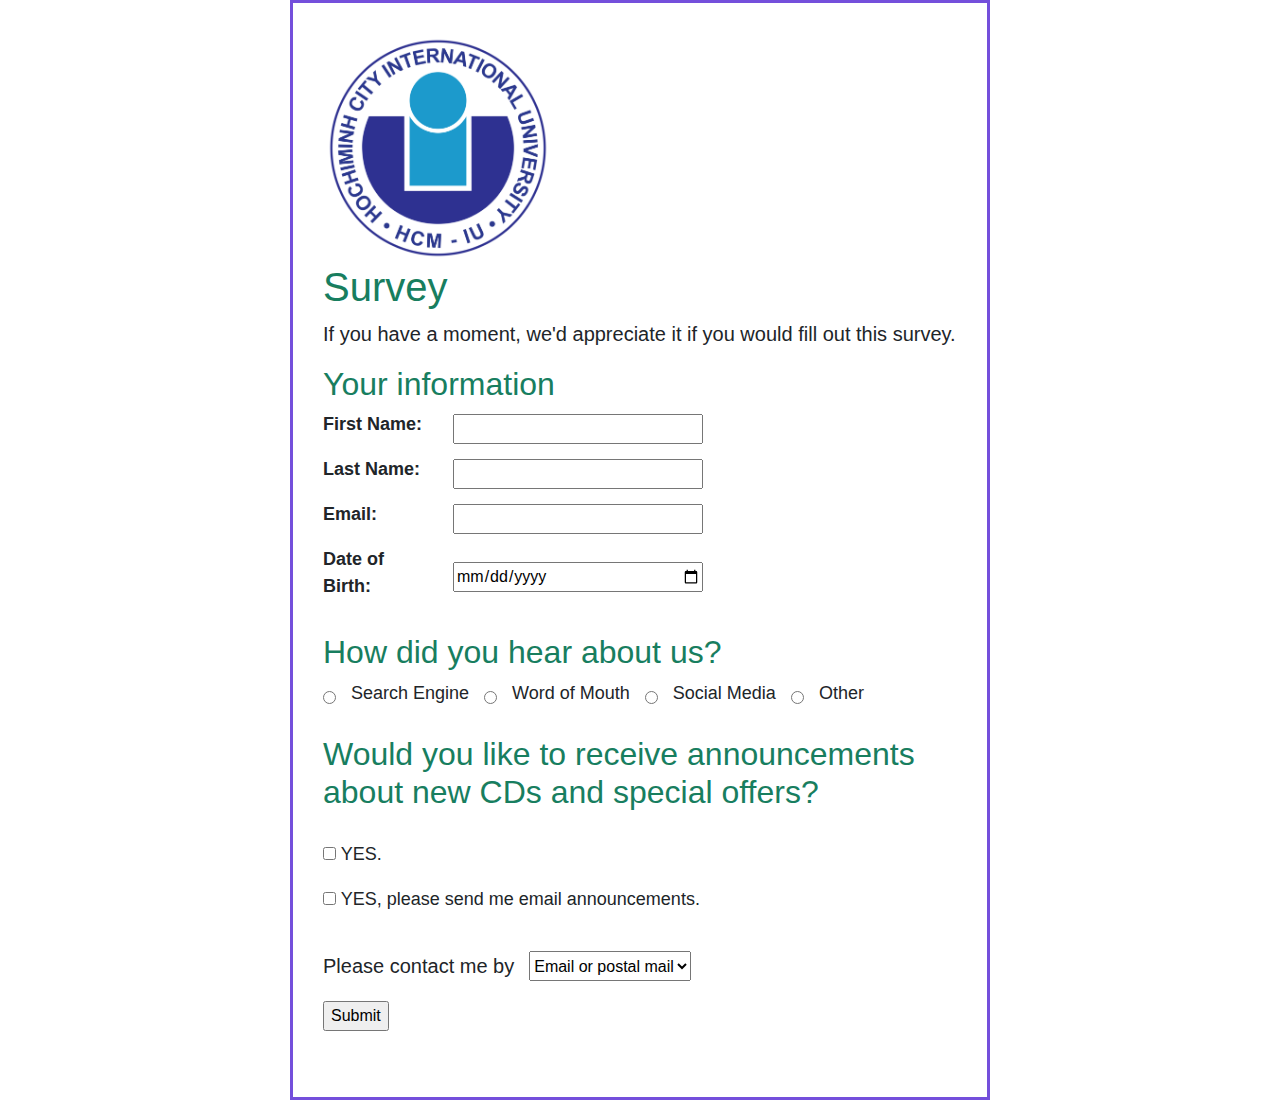
<file: ex2/index.html>
<!DOCTYPE html>
<html lang="en">
<head>
    <meta charset="UTF-8">
    <meta name="viewport" content="width=device-width, initial-scale=1.0">
    <title>Document</title>

    <link rel="stylesheet" href="styles.css">

    <link rel="stylesheet" 
    href="https://cdn.jsdelivr.net/npm/bootstrap@4.6.2/dist/css/bootstrap.min.css"> 
    <script 
    src="https://cdn.jsdelivr.net/npm/jquery@3.7.1/dist/jquery.slim.min.js"></script> 
    <script 
    src="https://cdn.jsdelivr.net/npm/popper.js@1.16.1/dist/umd/popper.min.js"></script> <script
    src="https://cdn.jsdelivr.net/npm/bootstrap@4.6.2/dist/js/bootstrap.bundle.min.js"
    ></script>

</head>
<body>

<div class="container-border">

<div class="logo-section">
    <img src="logo-vector-IU-01.png" id="logo">
</div>


<div class="top-section">
<h1>
    Survey
</h1>

<p>
    If you have a moment, we'd appreciate it if you would fill out this survey.
</p>

<h2>
    Your information
</h2>
</div>

<form action="/submit_survey" method="post" class="survey-form">

  <div class="info">
    <label for="Fname">First Name:</label>
    <input type="text" id="Fname" name="Fname">

    <label for="Lname">Last Name:</label>
    <input type="text" id="Lname" name="Lname">

    <label for="email">Email:</label>
    <input type="email" id="email" name="email">

    <label for="dob">Date of Birth:</label>
    <input type="date" id="dob" name="dob">
  </div>

  <h2>How did you hear about us?</h2>

  <div class="radio">
    
    <input type="radio" id="social_media" name="referral" value="search_engine">
    <label for="social_media">Search Engine</label>

    <input type="radio" id="friend_family" name="referral" value="word_of_mouth">
    <label for="friend_family">Word of Mouth</label>

    <input type="radio" id="advertisement" name="referral" value="social_media">
    <label for="advertisement">Social Media</label>

    <input type="radio" id="other" name="referral" value="other">
    <label for="other">Other</label>
  </div>


  <h2>Would you like to receive announcements about new CDs and special offers?</h2>

  <div class="check-box">
    
        <div class="checkbox">
        <label><input type="checkbox" value=""> YES.</label>
        </div>
        <div class="checkbox">
        <label><input type="checkbox" value=""> YES, please send me email announcements.</label>
        </div>
  </div>

  <div class="contact">
    <p>Please contact me by</p>

    <select id="contact_method" name="contact_method">
      <option value="contact1">Email or postal mail</option>
      <option value="contact2">Email only</option>
      <option value="contact3">Postal mail only</option>
    </select>
  </div>

  <div class="submit">
    <input type="submit" value="Submit">
  </div>

</form>

</div>

    
</body>
</html>
</file>
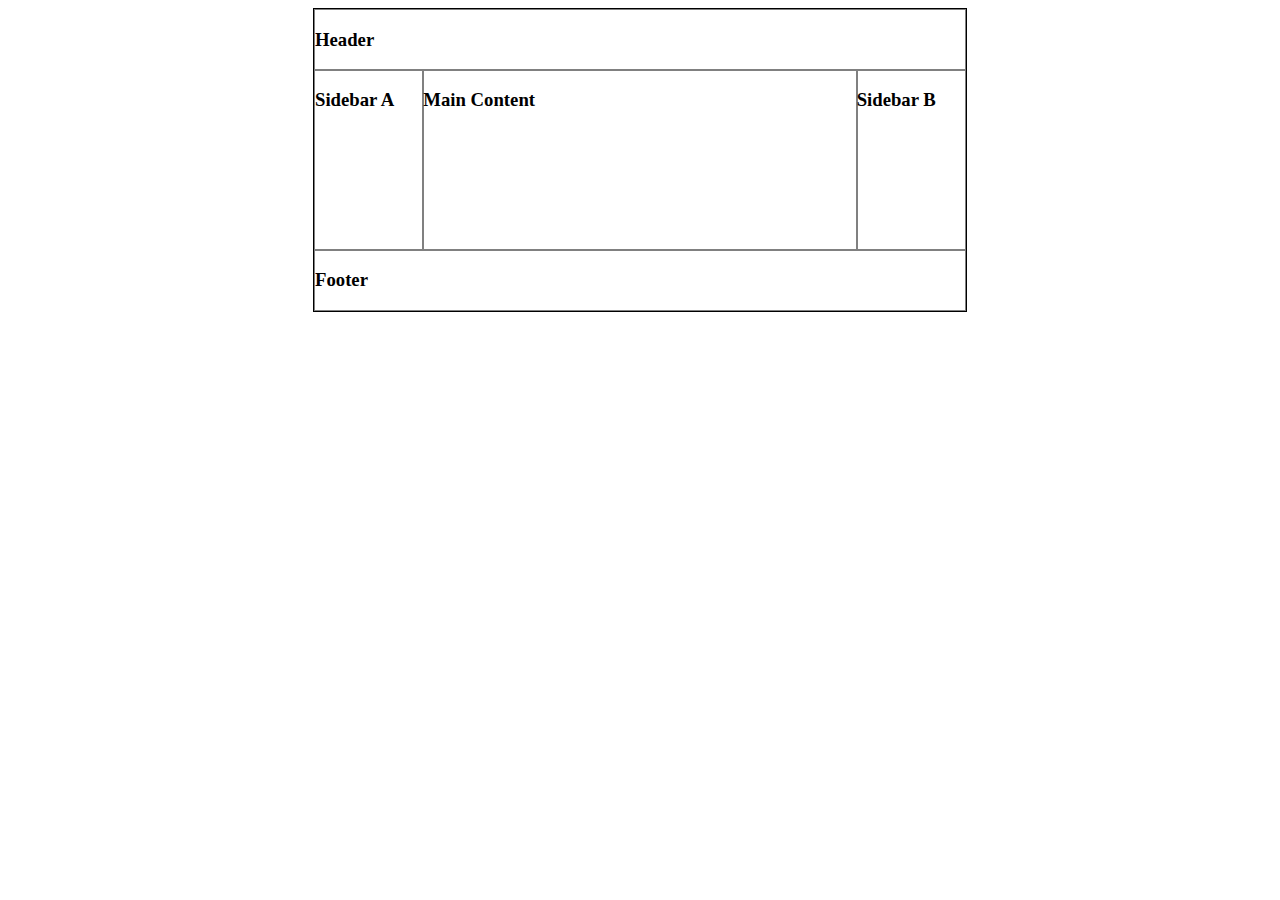
<file: ex3/index.html>
<!DOCTYPE html>
<html lang="en">
<head>
    <meta charset="UTF-8">
    <meta name="viewport" content="width=device-width, initial-scale=1.0">
    <title>Document</title>
    <link rel="stylesheet" href="styles.css">
</head>
<body>
    
    <div class="container">

        <div class="header">
            <h3>Header</h3>
        </div>


    <div class="content">
        <div class="sidebarA">
            <div class="sidebar-header">
            <h3>Sidebar A</h3>
            </div>
        </div>
        
        <div class="main">
            <div class="main-header">
            <h3>Main Content</h3>
            </div>
        </div>

        <div class="sidebarB">
            <div class="sidebar-header">
            <h3>Sidebar B</h3>
            </div>
        </div>
    </div>


        <div class="footer">
            <h3>Footer</h3>
        </div>


    </div>


</body>
</html>
</file>
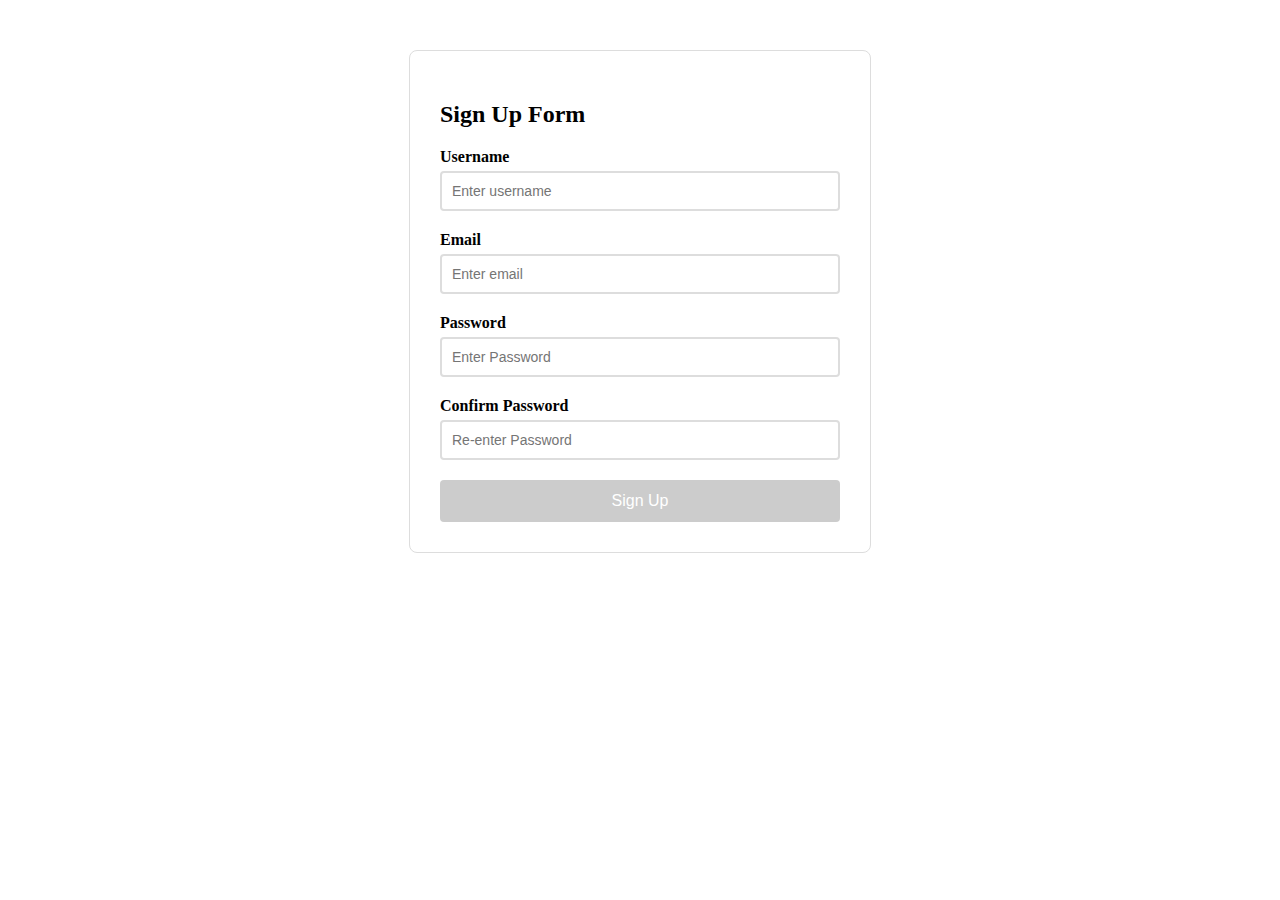
<file: lab3/task1.1/index.html>
<!DOCTYPE html>
<html lang="en">
<head>
    <meta charset="UTF-8">
    <title>Form Validator</title>
    <style>
        .form-container {
            max-width: 400px;
            margin: 50px auto;
            padding: 30px;
            border: 1px solid #ddd;
            border-radius: 8px;
        }
        
        .form-group {
            margin-bottom: 20px;
        }
        
        label {
            display: block;
            margin-bottom: 5px;
            font-weight: bold;
        }
        
        input {
            width: 100%;
            padding: 10px;
            border: 2px solid #ddd;
            border-radius: 4px;
            font-size: 14px;
            box-sizing: border-box;


        }
        
        input.valid {
            border-color: #28a745;
        }
        
        input.invalid {
            border-color: #dc3545;
        }
        
        .error-message {
            color: #dc3545;
            font-size: 12px;
            margin-top: 5px;
            display: none;
        }
        
        .error-message.show {
            display: block;
        }
        
        button[type="submit"] {
            width: 100%;
            padding: 12px;
            background: #007bff;
            color: white;
            border: none;
            border-radius: 4px;
            font-size: 16px;
            cursor: pointer;
        }
        
        button[type="submit"]:disabled {
            background: #ccc;
            cursor: not-allowed;
        }
    </style>
</head>
<body>
    <div class="form-container">
        <h2>Sign Up Form</h2>
        <form id="signupForm">
            <div class="form-group">
                <label for="username">Username</label>
                <input type="text" id="username" placeholder="Enter username">
                <div class="error-message" id="usernameError"></div>
            </div>
            
            <!-- TODO: Add email field -->
            <div class="form-group">
                <label for="email">Email</label>
                <input type="text" id="email" placeholder="Enter email">
                <div class="error-message" id="emailError"></div>
            </div>
            
            <!-- TODO: Add password field -->
            <div class="form-group">
                <label for="password">Password</label>
                <input type="password" id="password" placeholder="Enter Password">
                <div class="error-message" id="passwordError"></div>
            </div>
            
            <!-- TODO: Add confirm password field -->
            <div class="form-group">
                <label for="confirm-password">Confirm Password</label>
                <input type="password" id="re-password" placeholder="Re-enter Password">
                <div class="error-message" id="re-passwordError"></div>
            </div>
            
            <button type="submit" id="submitBtn" disabled>Sign Up</button>
        </form>
    </div>

    <script>
        // TODO: Implement validation functions
        
        function validateUsername(username) {
            // TODO: Check length (4-20) and alphanumeric
            const usernameRegex = /^[A-Za-z0-9]{4,20}$/;
            return usernameRegex.test(username);
        }
        
        function validateEmail(email) {
            // TODO: Use regex for email validation
            const emailRegex = /^[^\s@]+@[^\s@]+\.[^\s@]+$/;
            return emailRegex.test(email);
        }
        
        function validatePassword(password) {
            // TODO: Check length >= 8, has uppercase, has number
            const passwordRegex = /^(?=.*[A-Z])(?=.*\d).{8,}$/;
            return passwordRegex.test(password);

        }
        
        function validatePasswordMatch(pass1, pass2) {
            // TODO: Compare passwords
            return pass1 === pass2 && pass1 !== "";
        }
        
        function showError(fieldId, message) {
            // TODO: Display error message
            const errorDiv = document.getElementById(fieldId + "Error");
            const inputField = document.getElementById(fieldId);
            errorDiv.textContent = message;
            errorDiv.classList.add("show");
            inputField.classList.add("invalid");
            inputField.classList.remove("valid");
        }
        
        function clearError(fieldId) {
            // TODO: Clear error message
            const errorDiv = document.getElementById(fieldId + "Error");
            const inputField = document.getElementById(fieldId);
            errorDiv.textContent = "";
            errorDiv.classList.remove("show");
            inputField.classList.remove("invalid");
            inputField.classList.add("valid");
        }

        const username = document.getElementById('username');
        const email = document.getElementById('email');
        const password = document.getElementById('password');
        const rePassword = document.getElementById('re-password');
        const submitBtn = document.getElementById('submitBtn');
        
        function validateForm() {
            // TODO: Validate all fields and enable/disable submit

            const isUsernameValid = validateUsername(username.value.trim());
            const isEmailValid = validateEmail(email.value.trim());
            const isPasswordValid = validatePassword(password.value);
            const isRepassValid = validatePasswordMatch(password.value, rePassword.value);

            if (!isUsernameValid) showError("username", "4-20 characters, letters or numbers only.");
            else clearError("username");

            if (!isEmailValid) showError("email", "Enter a valid email (example@mail.com).");
            else clearError("email");

            if (!isPasswordValid) showError("password", "Password must be ≥8 chars, contain uppercase and number.");
            else clearError("password");

            if (!isRepassValid) showError("re-password", "Passwords do not match");
            else clearError("re-password");

            submitBtn.disabled = !(isUsernameValid && isEmailValid && isPasswordValid && isRepassValid);
        }
        
        // TODO: Add event listeners for real-time validation
        username.addEventListener("input", validateForm);
        email.addEventListener("input", validateForm);
        password.addEventListener("input", validateForm);
        rePassword.addEventListener("input", validateForm);
        
        document.getElementById('signupForm').addEventListener('submit', function(e) {
            e.preventDefault();
            // TODO: Handle form submission
            validateForm();

            if (!submitBtn.disabled) {
                alert("Sign-up successful");

            document.querySelectorAll("input").forEach(input => {
                input.classList.remove("valid", "invalid");
            });

            submitBtn.disabled = true;

            } else {
                alert("Invalid inputs")
            }

        });
    </script>
</body>
</html>
</file>
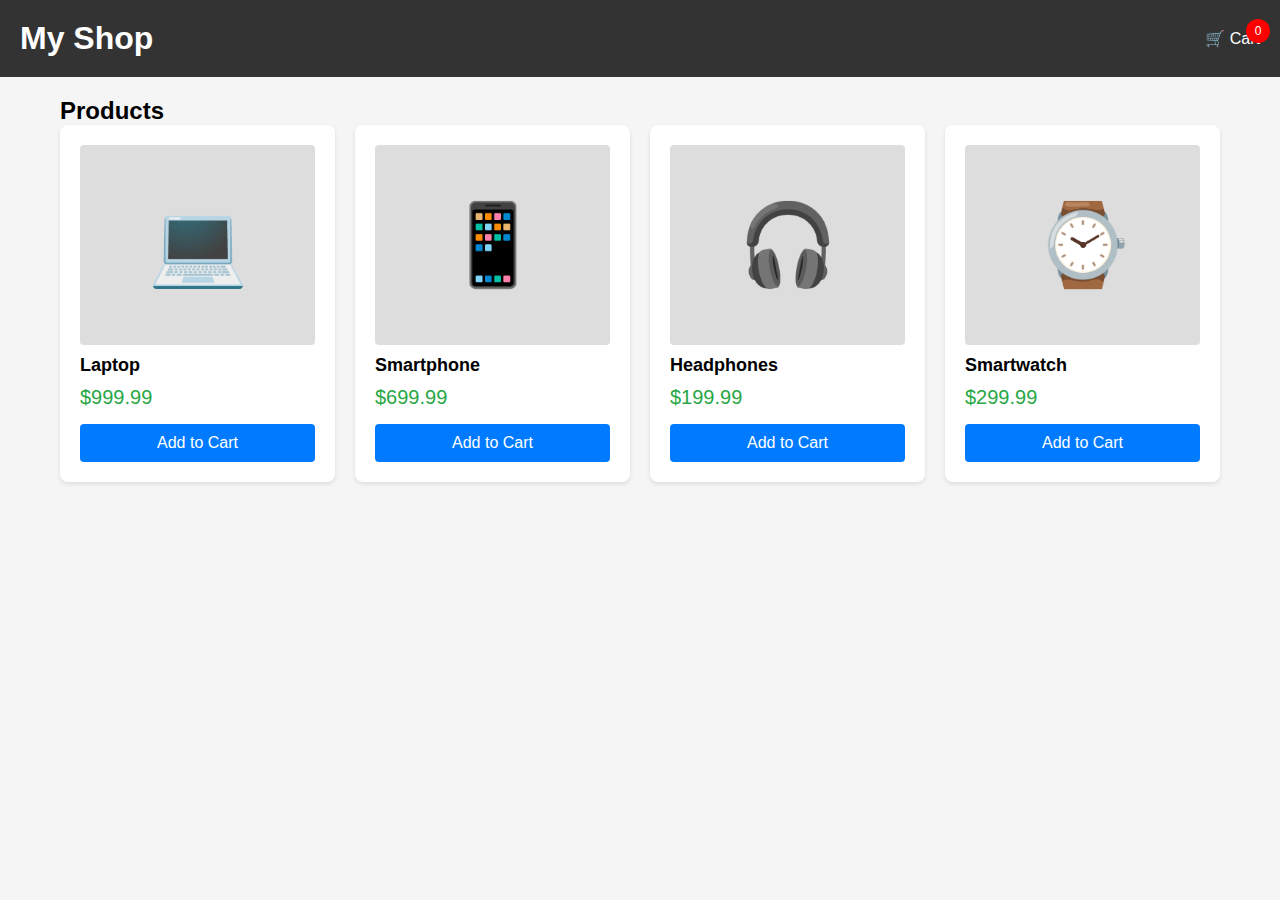
<file: lab3/task1.2/index.html>
<!DOCTYPE html>
<html lang="en">
<head>
    <meta charset="UTF-8">
    <title>Shopping Cart</title>
    <style>
        * {
            margin: 0;
            padding: 0;
            box-sizing: border-box;
        }
        
        body {
            font-family: Arial, sans-serif;
            background: #f5f5f5;
        }
        
        .header {
            background: #333;
            color: white;
            padding: 20px;
            display: flex;
            justify-content: space-between;
            align-items: center;
        }
        
        .cart-icon {
            position: relative;
            cursor: pointer;
        }
        
        .cart-count {
            position: absolute;
            top: -10px;
            right: -10px;
            background: red;
            color: white;
            border-radius: 50%;
            width: 24px;
            height: 24px;
            display: flex;
            align-items: center;
            justify-content: center;
            font-size: 12px;
        }
        
        .container {
            max-width: 1200px;
            margin: 0 auto;
            padding: 20px;
        }
        
        .products-grid {
            display: grid;
            grid-template-columns: repeat(auto-fill, minmax(250px, 1fr));
            gap: 20px;
            margin-bottom: 40px;
        }
        
        .product-card {
            background: white;
            padding: 20px;
            border-radius: 8px;
            box-shadow: 0 2px 4px rgba(0,0,0,0.1);
        }
        
        .product-image {
            width: 100%;
            height: 200px;
            background: #ddd;
            border-radius: 4px;
            margin-bottom: 10px;
            display: flex;
            align-items: center;
            justify-content: center;
            font-size: 80px;
        }
        
        .product-name {
            font-size: 18px;
            font-weight: bold;
            margin-bottom: 10px;
        }
        
        .product-price {
            color: #28a745;
            font-size: 20px;
            margin-bottom: 15px;
        }
        
        .add-to-cart-btn {
            width: 100%;
            padding: 10px;
            background: #007bff;
            color: white;
            border: none;
            border-radius: 4px;
            cursor: pointer;
            font-size: 16px;
        }
        
        .add-to-cart-btn:hover {
            background: #0056b3;
        }
        
        .cart-section {
            background: white;
            padding: 20px;
            border-radius: 8px;
        }
        
        .cart-item {
            display: flex;
            justify-content: space-between;
            align-items: center;
            padding: 15px;
            border-bottom: 1px solid #eee;
        }
        
        .quantity-controls {
            display: flex;
            gap: 10px;
            align-items: center;
        }
        
        .quantity-controls button {
            width: 30px;
            height: 30px;
            border: 1px solid #ddd;
            background: white;
            cursor: pointer;
            border-radius: 4px;
        }
        
        .cart-total {
            text-align: right;
            font-size: 24px;
            font-weight: bold;
            padding: 20px;
            border-top: 2px solid #333;
        }
    </style>
</head>
<body>
    <div class="header">
        <h1>My Shop</h1>
        <div class="cart-icon" onclick="toggleCart()">
            🛒 Cart
            <span class="cart-count" id="cartCount">0</span>
        </div>
    </div>

    <div class="container">
        <h2>Products</h2>
        <div class="products-grid" id="productsGrid">

        </div>
        
        <div class="cart-section" id="cartSection" style="display: none;">
            <h2>Shopping Cart</h2>
            <div id="cartItems"></div>
            <div class="cart-total">
                Total: $<span id="cartTotal">0.00</span>
            </div>
        </div>
    </div>

    <script>
    // Product data
    const products = [
        { id: 1, name: 'Laptop', price: 999.99, image: '💻' },
        { id: 2, name: 'Smartphone', price: 699.99, image: '📱' },
        { id: 3, name: 'Headphones', price: 199.99, image: '🎧' },
        { id: 4, name: 'Smartwatch', price: 299.99, image: '⌚' }
    ];

    // Cart array
    let cart = [];

    // TODO: Implement functions
    
    function addToCart(productId) {
        // TODO: Add product to cart or increase quantity
        const existingItem = cart.find(item => item.id === productId);

        if (existingItem) {
            existingItem.quantity += 1;
        } else {
            const product = products.find(p => p.id === productId);
            cart.push({ ...product, quantity: 1 });
        }

        renderCart();

        const cartCount = cart.reduce((sum, item) => sum + item.quantity, 0);
        document.getElementById('cartCount').textContent = cartCount;

        calculateTotal(); // ✅ added
    }
    
    function removeFromCart(itemId) {
        // TODO: Remove item from cart
        cart = cart.filter(item => item.id !== itemId);

        renderCart();

        const cartCount = cart.reduce((sum, item) => sum + item.quantity, 0);
        document.getElementById('cartCount').textContent = cartCount;

        calculateTotal(); // ✅ added
    }
    
    function updateQuantity(productId, change) {
        // TODO: Update item quantity (change is +1 or -1)
        const item = cart.find(item => item.id === productId);

        if (item) {
            item.quantity += change;

            if (item.quantity < 1) {
                item.quantity = 1;
            }

            renderCart();

            const cartCount = cart.reduce((sum, item) => sum + item.quantity, 0);
            document.getElementById('cartCount').textContent = cartCount;

            calculateTotal(); // ✅ added
        }
    }
    
    function calculateTotal() {
        // TODO: Calculate total price
        const total = cart.reduce((sum, item) => sum + item.price * item.quantity, 0);
        document.getElementById('cartTotal').textContent = total.toFixed(2);
    }
    
    function renderProducts() {
        // TODO: Display products
        const productsGrid = document.getElementById('productsGrid');
        productsGrid.innerHTML = '';

        products.forEach(product => {
            const productDiv = document.createElement('div');
            productDiv.classList.add('product-card');

            productDiv.innerHTML = `
                <div class="product-image">${product.image}</div>
                <div class="product-name">${product.name}</div>
                <div class="product-price">$${product.price.toFixed(2)}</div>
                <button class="add-to-cart-btn" onclick="addToCart(${product.id})">Add to Cart</button>
            `;

            productsGrid.appendChild(productDiv);
        });
    }
    
    function renderCart() {
        // TODO: Display cart items
        const cartItemsDiv = document.getElementById('cartItems');
        cartItemsDiv.innerHTML = '';

        cart.forEach(item => {
            const itemDiv = document.createElement('div');
            itemDiv.classList.add('cart-item');

            itemDiv.innerHTML = `
                <span>${item.image} ${item.name} - $${item.price.toFixed(2)}</span>
                <div class="quantity-controls">
                    <button onclick="updateQuantity(${item.id}, -1)">-</button>
                    <span>${item.quantity}</span>
                    <button onclick="updateQuantity(${item.id}, 1)">+</button>
                    <button onclick="removeFromCart(${item.id})">Remove</button>
                </div>
            `;

            cartItemsDiv.appendChild(itemDiv);
        });

        calculateTotal(); // ✅ replaced redundant total calc
    }
    
    function toggleCart() {
        // TODO: Show/hide cart section
        const cartSection = document.getElementById('cartSection');
        if (cartSection.style.display === 'none') {
            cartSection.style.display = 'block';
        } else {
            cartSection.style.display = 'none';
        }
    }
    
    // Initialize
    renderProducts();
</script>
</file>
<file: ex2/styles.css>
.container-border {
    margin: auto;
    padding: 30px;
    border: 3px solid rgb(116, 79, 219);
    height: 1100px;
    width: 700px;

}

p {
    font-size: 20px;
    margin-bottom: 30px;
    font-family: Arial;
}

h1 {
    color:rgb(24, 126, 95);
}

h2 {
    display: block;
    color: rgb(24, 126, 95);
}


#logo {
    width: 230px;
    height: auto;
}

.info {
    width: 500px;
    display: grid;
    grid-template-columns: 110px 250px;
    gap: 10px 20px;
    align-items: center;
    margin-bottom: 25px;

}

.info label {
    font-weight: bold;
}

label {
    font-size: 18px;
    font-family: Arial;
}

.radio {
    margin-bottom: 20px;
    display: flex;
    gap: 15px;
    font-size: 20px;
    font-family: Arial;

}

.check-box {
    margin-top: 30px;
    margin-bottom: 30px;
    display: flex;
    flex-direction: column;
    gap: 10px;
    
}

.contact {
    height: 30px;
    margin-bottom: 20px;
    display: flex;
    gap: 15px;
}
</file>
<file: ex3/styles.css>
.container {
    width: 650px;
    height: 300px;
    margin:  auto;
    border: 2px solid black;
    display: flex;
    flex-direction: column;

}

.header {
    width: 100%;
    height: 60px;
    outline: 1px solid grey;
}

.content {
    width: 100%;
    height: 180px;
    outline: 1px solid grey;
    display: flex;
    flex: 1;
    flex-direction: row;
}

.footer {
    width: 100%;
    height: 60px;
    outline: 1px solid grey;
}

.sidebarA {
    outline: 1px solid grey;
    flex: 1;
}

.sidebarB {
    outline: 1px solid grey;
    flex: 1;
}

.main {
    outline: 1px solid grey;
    flex: 4;
    
}
</file>
